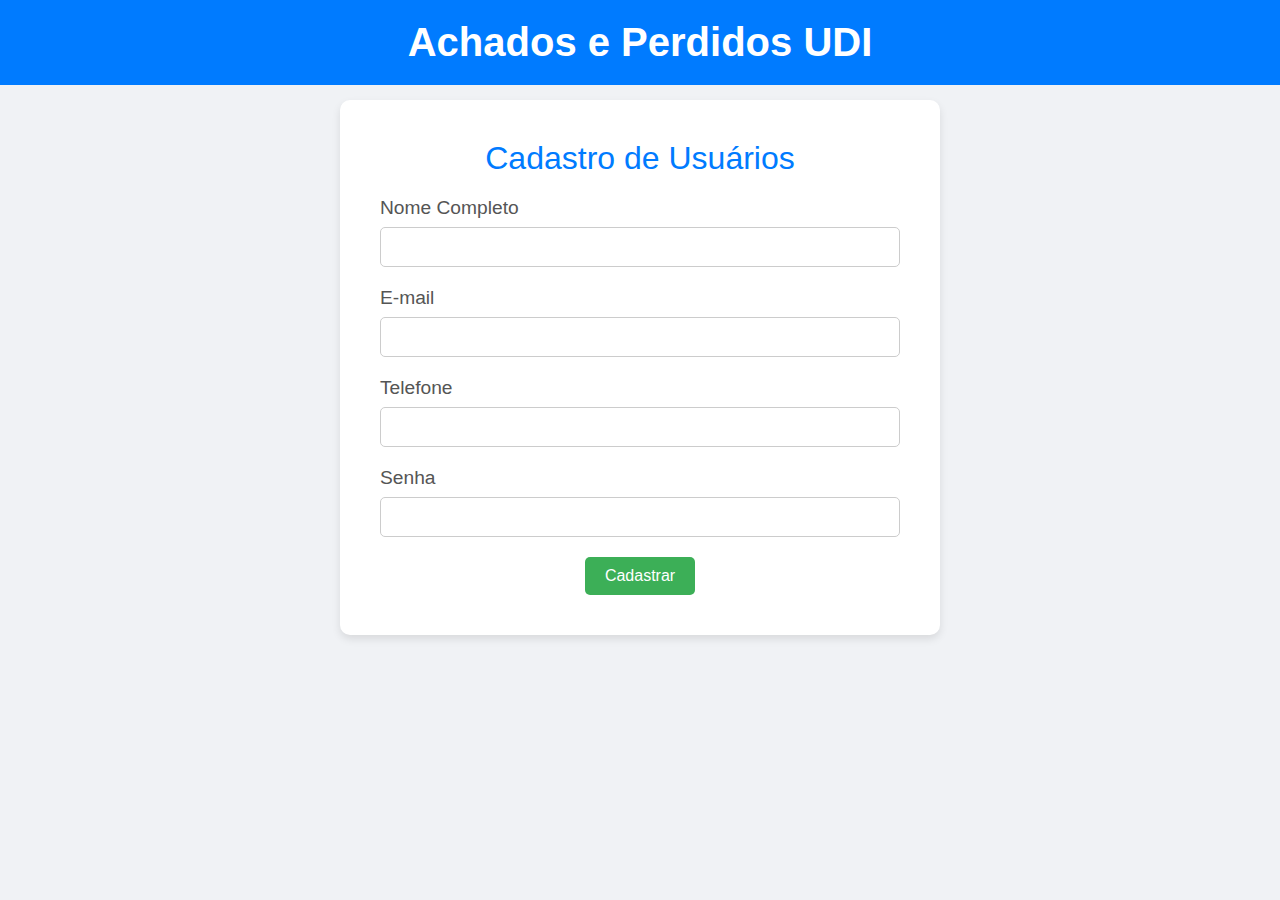
<file: cadastro.html>
<!DOCTYPE html>
<html lang="en">
<head>
    <meta charset="UTF-8">
    <meta name="viewport" content="width=device-width, initial-scale=1.0">
    <link rel="stylesheet" href="cadastrostyle.css">
    <title>Cadastro de Usuários</title>
</head>
<body>
    <header>
        <div class="titulo">Achados e Perdidos UDI</div>
    </header>
    <main class="main">
        <div class="subtitulo">Cadastro de Usuários</div>
        <form>
            <div class="form-group">
                <label for="nome_completo">Nome Completo</label>
                <input type="text" id="nome_completo" name="nome_completo" required>
            </div>
            <div class="form-group">
                <label for="email">E-mail</label>
                <input type="email" id="email" name="email" required>
               
            </div>
            <div class="form-group">
                <label for="telefone">Telefone</label>
                <input type="tel" id="telefone" name="telefone" required>
            
            </div>
            <div class="form-group">
                <label for="senha">Senha</label>
                <input type="password" id="senha" name="senha" required>
              
            </div>
            <div class="buttons">
                <a href="#" class="btn cadastrar">Cadastrar</a>
            </div>
        </form>
    </main>
</body>
</html>
</file>
<file: cadastrostyle.css>
/* Reset CSS */

* {
    margin: 0;
    padding: 0;
    box-sizing: border-box;
}

body {
    font-family: 'Arial', sans-serif;
    background-color: #f0f2f5;
    color: #333;
    display: flex;
    flex-direction: column;
    align-items: center;
    justify-content: flex-start; /* Changed from center to flex-start */
    padding-top: 80px; /* Add padding to the top to avoid content overlap with fixed header */
    height: 100vh;
}

header {
    width: 100%;
    background-color: #007bff;
    padding: 20px 0;
    text-align: center;
    color: #fff;
    font-size: 2.5rem;
    font-weight: bold;
    position: fixed; /* Fix the header at the top of the page */
    top: 0;
    left: 0;
    z-index: 1000; /* Ensure the header stays on top of other elements */
}
    
    .main {
    background-color: #fff;
    border-radius: 10px;
    box-shadow: 0 4px 8px rgba(0, 0, 0, 0.1);
    padding: 40px;
    width: 90%;
    max-width: 600px;
    margin: 20px auto;
    }
    
    .subtitulo {
    font-size: 2rem;
    margin-bottom: 20px;
    color: #007bff;
    text-align: center;
    }
    
    .form-group input {
        width: 100%;
        padding: 10px;
        border-radius: 5px;
        border: 1px solid #ccc;
        font-size: 1rem;
    }

    .form-group {
    margin-bottom: 20px;
    }
    
    .form-group label {
    display: block;
    margin-bottom: 8px;
    font-size: 1.2rem;
    color: #555;
    }
    
    .form-group select,
    .form-group textarea {
    width: 100%;
    padding: 10px;
    border-radius: 5px;
    border: 1px solid #ccc;
    font-size: 1rem;
    }
    
    .buttons {
    display: flex;
    justify-content: space-between;
    justify-content: center;
    margin-top: 20px; 
    }
    
    .btn {
    display: inline-block;
    padding: 10px 20px;
    border-radius: 5px;
    text-align: center;
    text-decoration: none;
    color: #fff;
    font-size: 1rem;
    transition: background-color 0.3s;
    }
    
    .cadastrar {
    background-color: #28a745;
    }
    
    .btn
    {
    opacity: 0.9;
    }
    
    .bntUP {
    display: flex;
    justify-content: center;
    margin-top: 20px;
    
    }
    
    .bntUP img {
    width: 50px;
    cursor: pointer;
    transition: transform 0.3s;
    }
    
    .bntUP img
    {
    transform: scale(1.1);
    }
</file>
